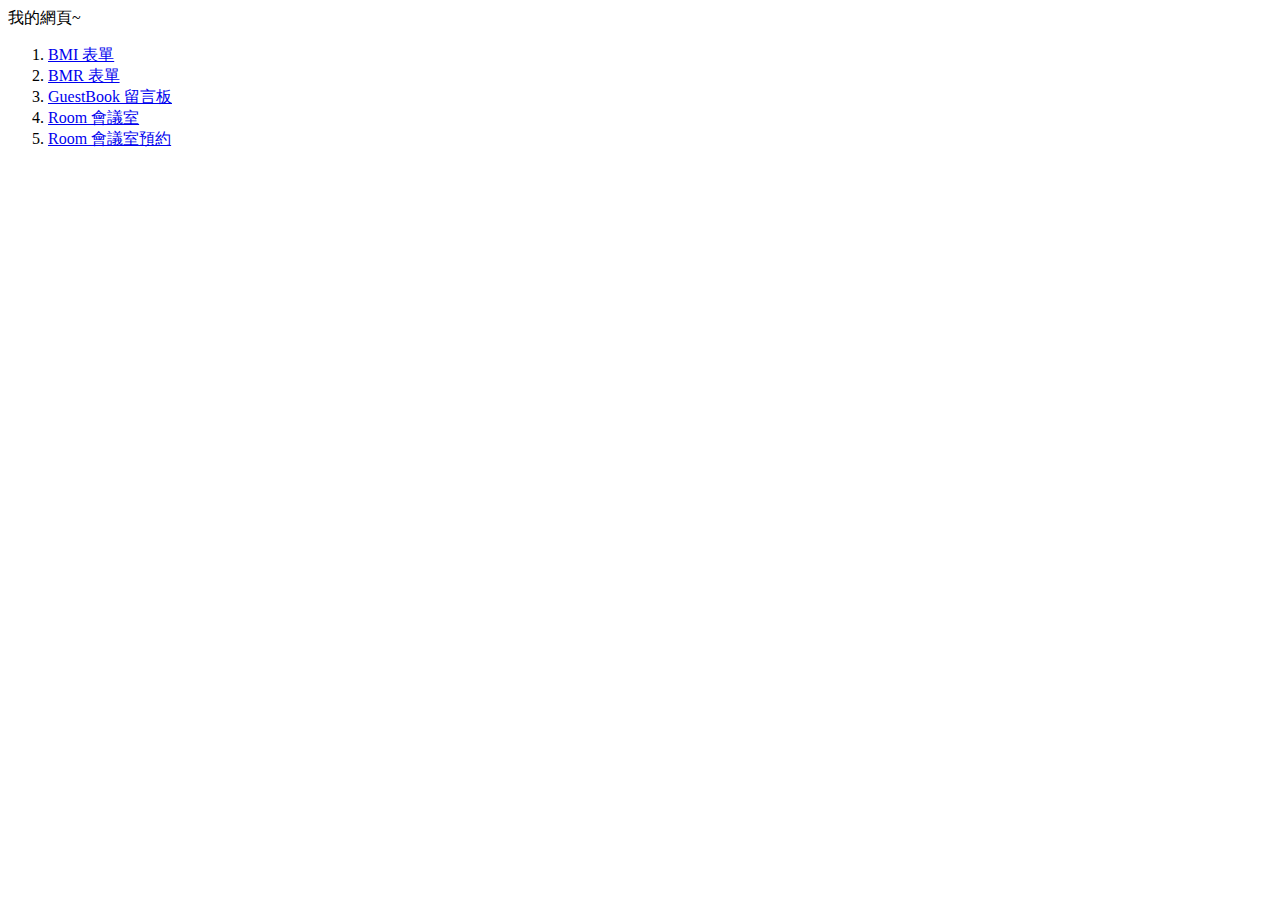
<file: JavaWeb/src/main/webapp/index.html>
<!DOCTYPE html>
<html>
	<head>
		<meta charset="UTF-8">
		<title>My Web</title>
	</head>
	<body>
		我的網頁~
		<ol>
			<li><a href="./bmi.html">BMI 表單</a></li>
			<li><a href="./bmr.html">BMR 表單</a></li>
			<li><a href="./guestbook">GuestBook 留言板</a></li>
			<li><a href="./room">Room 會議室</a></li>
			<li><a href="./bookingroom">Room 會議室預約</a></li>
		</ol>
	</body>
</html>
</file>
